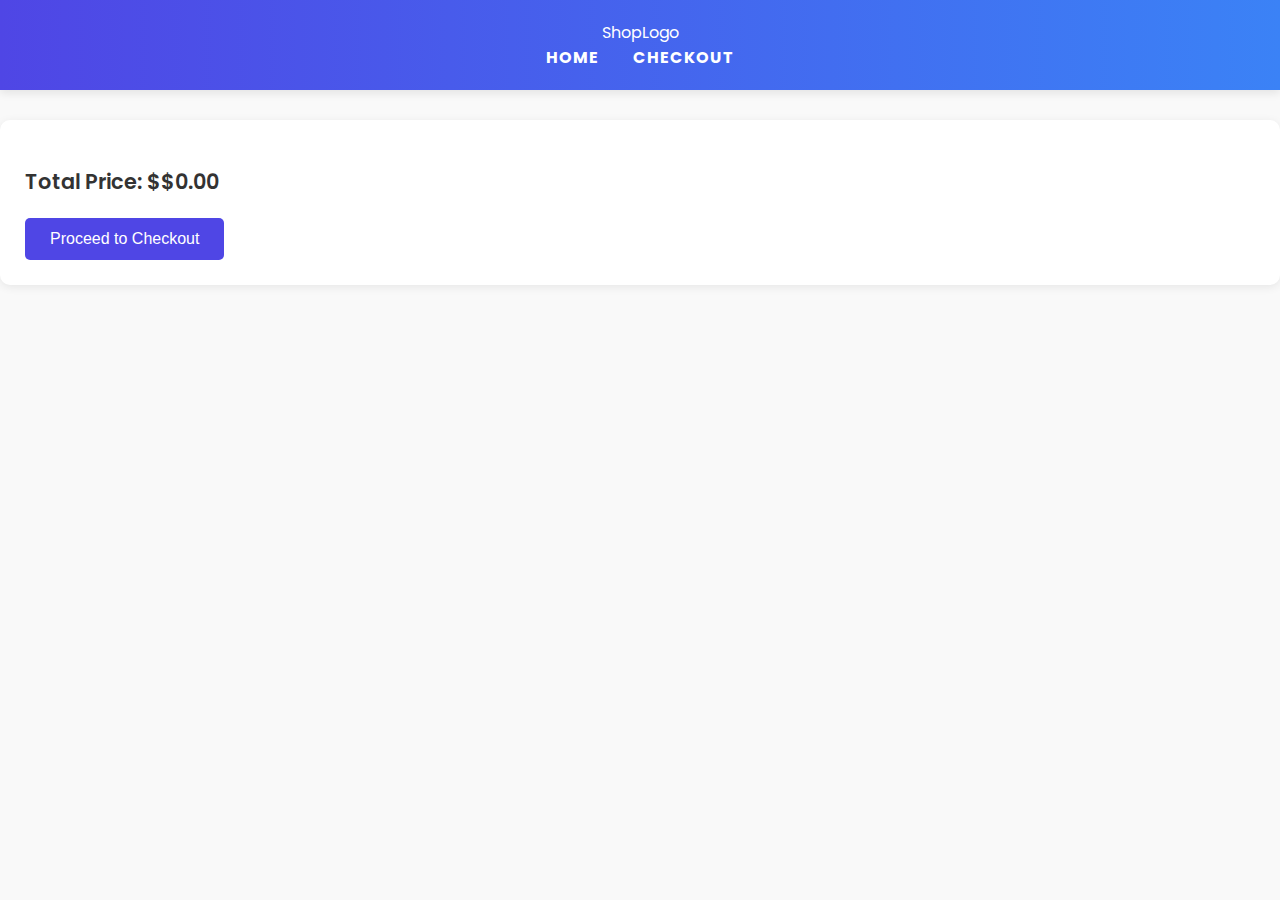
<file: cart.html>
<!DOCTYPE html>
<html lang="en">
  <head>
    <meta charset="UTF-8" />
    <meta name="viewport" content="width=device-width, initial-scale=1.0" />
    <title>Your Cart</title>
    <link rel="stylesheet" href="css/style.css" />
  </head>
  <body>
    <header>
      <div class="logo">ShopLogo</div>
      <nav>
        <ul>
          <li><a href="index.html">Home</a></li>
          <li><a href="checkout.html">Checkout</a></li>
        </ul>
      </nav>
    </header>

    <!-- Cart Items -->
    <section class="cart-items" id="cart-items">
      <ul id="cart-items">
        <!-- Cart items will be dynamically inserted here using JS -->
      </ul>
    </section>

    <section class="cart-summary">
      <p>Total Price: $<span id="total-price">0</span></p>
      <button id="checkout-btn">Proceed to Checkout</button>
    </section>

    <script src="js/script.js"></script>
  </body>
</html>
</file>
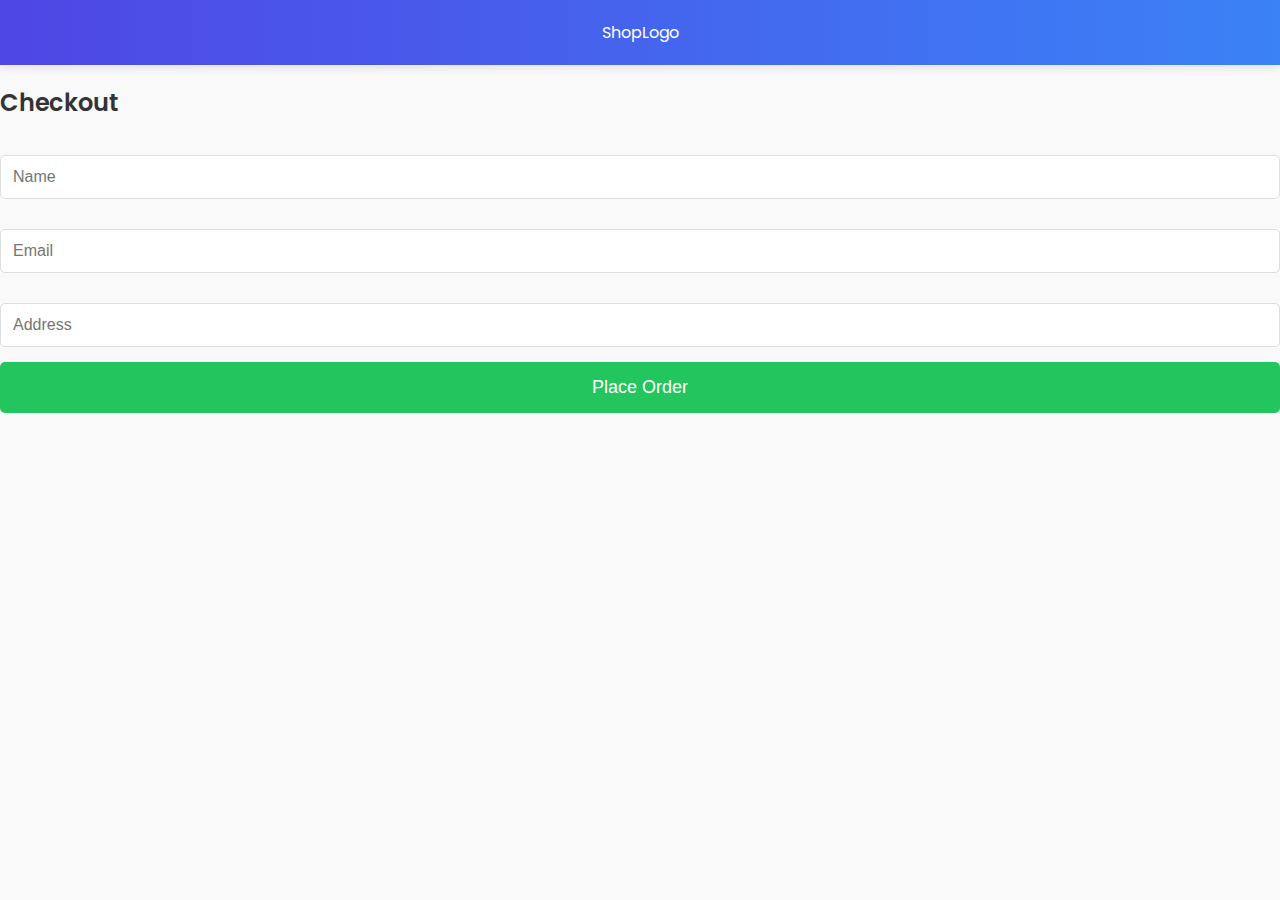
<file: checkout.html>
<!DOCTYPE html>
<html lang="en">
  <head>
    <meta charset="UTF-8" />
    <meta name="viewport" content="width=device-width, initial-scale=1.0" />
    <title>Checkout</title>
    <link rel="stylesheet" href="css/style.css" />
  </head>
  <body>
    <header>
      <div class="logo">ShopLogo</div>
    </header>

    <!-- Checkout Form -->
    <section class="checkout-form">
      <h2>Checkout</h2>
      <form id="checkout-form">
        <input type="text" placeholder="Name" required />
        <input type="email" placeholder="Email" required />
        <input type="text" placeholder="Address" required />
        <button type="submit">Place Order</button>
      </form>
    </section>

    <script src="js/script.js"></script>
  </body>
</html>
</file>
<file: css/style.css>
/* Import Google Fonts */
@import url("https://fonts.googleapis.com/css2?family=Poppins:wght@400;600&display=swap");

/* CSS Variables for color scheme */
:root {
  --primary-color: #4f46e5;
  --secondary-color: #22c55e;
  --text-color: #333;
  --bg-light: #f9f9f9;
  --bg-dark: #1e1e2f;
  --btn-hover: #4338ca;
  --card-shadow: rgba(0, 0, 0, 0.08);
}

/* General Styles */
body {
  font-family: "Poppins", sans-serif;
  margin: 0;
  padding: 0;
  box-sizing: border-box;
  background-color: var(--bg-light);
  color: var(--text-color);
}

/* Header Styles */
header {
  background: linear-gradient(90deg, var(--primary-color), #3b82f6);
  padding: 20px 0;
  color: white;
  text-align: center;
  box-shadow: 0 4px 8px var(--card-shadow);
}

header nav ul {
  list-style-type: none;
  padding: 0;
  margin: 0;
}

header nav ul li {
  display: inline;
  margin: 0 15px;
}

header nav ul li a {
  color: white;
  text-decoration: none;
  font-size: 16px;
  text-transform: uppercase;
  font-weight: bold;
  letter-spacing: 1px;
}

header nav ul li a:hover {
  text-decoration: underline;
}

/* Heading Styles */
h2,
h3 {
  color: var(--text-color);
  font-weight: 600;
}

/* Button Styles */
button {
  padding: 12px 25px;
  background-color: var(--primary-color);
  color: white;
  border: none;
  cursor: pointer;
  font-size: 16px;
  border-radius: 5px;
  transition: background-color 0.3s ease;
}

button:hover {
  background-color: var(--btn-hover);
}

button:disabled {
  background-color: #ddd;
  cursor: not-allowed;
}

/* Product Grid */
.product-grid {
  display: flex;
  flex-wrap: wrap;
  justify-content: space-between;
  padding: 30px;
  gap: 20px;
}

.product-card {
  width: 30%;
  background: #fff;
  padding: 20px;
  border-radius: 10px;
  box-shadow: 0 10px 20px var(--card-shadow);
  text-align: center;
  transition: transform 0.3s, box-shadow 0.3s;
  animation: fadeIn 0.5s ease-in;
}

@keyframes fadeIn {
  from {
    opacity: 0;
    transform: translateY(10px);
  }
  to {
    opacity: 1;
    transform: translateY(0);
  }
}

.product-card:hover {
  transform: translateY(-10px);
  box-shadow: 0 12px 24px rgba(0, 0, 0, 0.15);
}

.product-card img {
  max-width: 100%;
  height: auto;
  border-radius: 8px;
}

.product-card h3 {
  font-size: 1.4em;
  margin: 12px 0 6px;
}

.product-card p {
  font-size: 1em;
  color: #555;
  margin-bottom: 10px;
}

.product-card button {
  margin-top: 15px;
  padding: 12px 20px;
  background-color: var(--secondary-color);
  border-radius: 5px;
  font-size: 16px;
  transition: background-color 0.3s;
}

.product-card button:hover {
  background-color: #16a34a;
}

/* Cart Page */
.cart-items {
  margin: 30px;
}

.cart-items ul {
  list-style-type: none;
  padding: 0;
}

.cart-items li {
  margin-bottom: 15px;
  font-size: 1.2em;
  display: flex;
  justify-content: space-between;
  align-items: center;
  transition: background-color 0.3s ease;
}

.cart-items li:hover {
  background-color: #f1f1f1;
}

.cart-summary {
  padding: 25px;
  background: #fff;
  border-radius: 10px;
  box-shadow: 0 2px 10px var(--card-shadow);
  margin-top: 20px;
}

.cart-summary p {
  font-size: 1.3em;
  font-weight: 600;
}

/* Checkout Form */
.checkout-form input {
  margin: 15px 0;
  padding: 12px;
  width: 100%;
  border: 1px solid #ddd;
  border-radius: 5px;
  font-size: 16px;
  box-sizing: border-box;
}

.checkout-form input:focus {
  border-color: var(--primary-color);
  outline: none;
}

.checkout-form button {
  width: 100%;
  padding: 15px;
  background-color: var(--secondary-color);
  color: white;
  font-size: 18px;
  border-radius: 5px;
  cursor: pointer;
  transition: background-color 0.3s;
}

.checkout-form button:hover {
  background-color: #16a34a;
}

/* Pagination */
.pagination {
  margin-top: 30px;
  text-align: center;
}

.pagination button {
  padding: 12px 25px;
  margin: 0 10px;
  background-color: var(--primary-color);
  color: white;
  border: none;
  cursor: pointer;
  font-size: 16px;
  border-radius: 5px;
  transition: background-color 0.3s;
}

.pagination button:hover {
  background-color: var(--btn-hover);
}

.pagination button:disabled {
  background-color: #ddd;
  cursor: not-allowed;
}

/* Responsive Styles */
@media (max-width: 1024px) {
  .product-grid {
    flex-direction: column;
    align-items: center;
  }

  .product-card {
    width: 80%;
    margin-bottom: 30px;
  }
}

@media (max-width: 768px) {
  header {
    padding: 10px;
  }

  header nav ul li {
    display: block;
    margin-bottom: 10px;
  }

  .product-grid {
    padding: 15px;
  }

  .product-card {
    width: 90%;
  }

  .cart-items li {
    font-size: 1em;
  }

  .checkout-form input,
  .checkout-form button {
    padding: 10px;
  }
}
</file>
